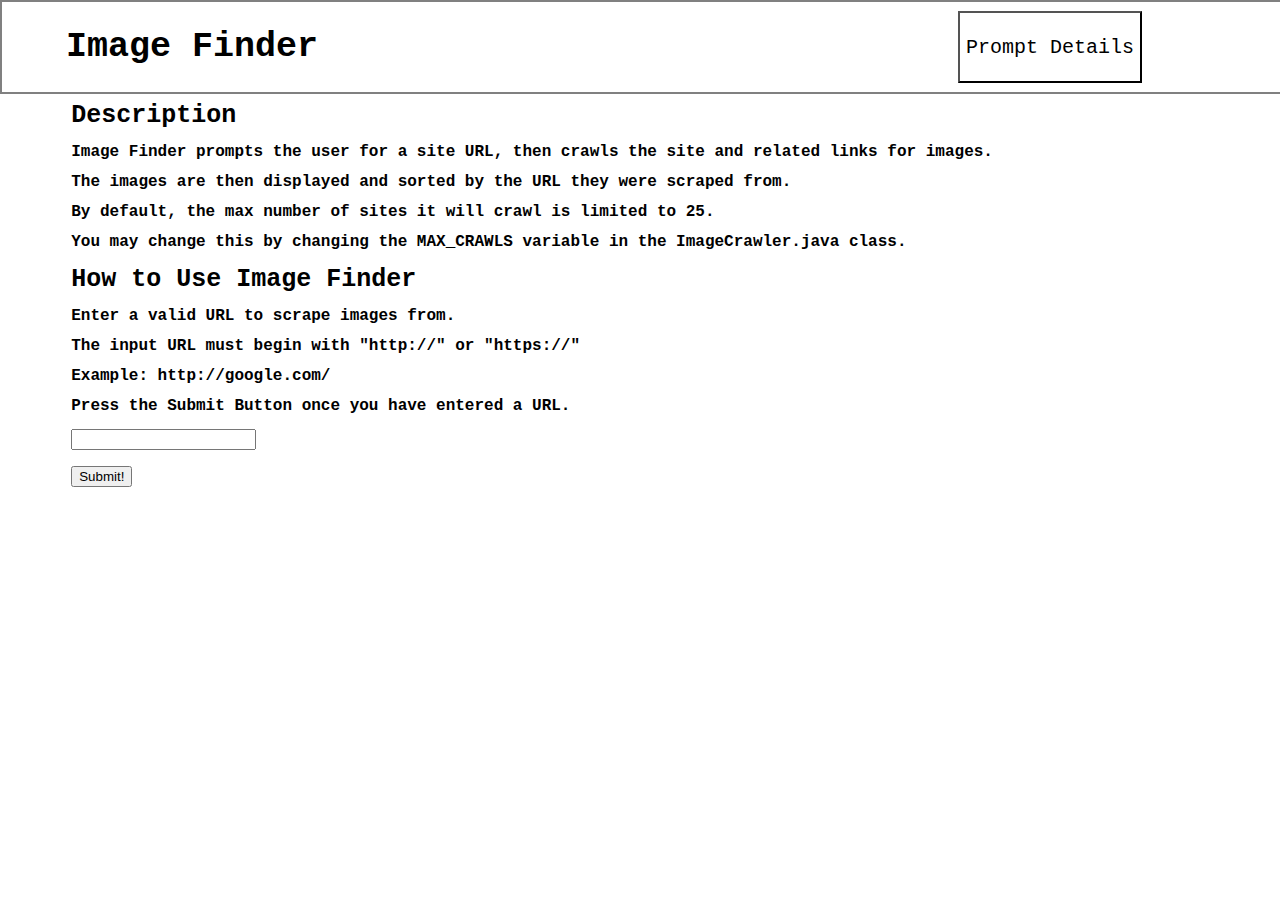
<file: src/main/webapp/index.html>
<html>
<head>
	<link rel="stylesheet" href="index.css">
</head>
<body>

	<div id = "banner">
		<div id = "banner-title">
			Image Finder
		</div>
		<button id = "prompt-details" onclick="window.location.href='index2.html';">Prompt Details</button>
	</div>
	
	<div id="content">
		<div class="input">
			<div class="desc">Description</div>
			<div class="misctext">Image Finder prompts the user for a site URL, then crawls the site and related links for images.
				<br><br>	
				The images are then displayed and sorted by the URL they were scraped from.
				<br><br>
				By default, the max number of sites it will crawl is limited to 25. 
				<br><br>
				You may change this by changing the MAX_CRAWLS variable in the ImageCrawler.java class.
			</div>
			<div class="desc">How to Use Image Finder</div>
			<div class="misctext">Enter a valid URL to scrape images from.
				<br><br>
				The input URL must begin with "http://" or "https://" 
				<br><br>
				Example: http://google.com/
				<br><br>
				Press the Submit Button once you have entered a URL.
			</div>
			<div id="error-text"></div>
			<form>
				<input type="text" name="url">
			</form>
			<button id="submit-button" class="submit" type="button">Submit!</button>
		</div>
		<div class="output">
			<ul class="results">
			</ul>
			<div id="loading" class="misctext"></div>
		</div>
	</div>

	<script>
		var resultList = document.querySelector('ul.results');
		var urlInput = document.querySelector('input[name=url]')

		apiCallBack = function(xhr, callback) {
			if (xhr.readyState == XMLHttpRequest.DONE) {
				if (xhr.status != 200) {
					let message = xhr.status + ":" + xhr.statusText + ":"
							+ xhr.responseText;
					alert(message);
					throw 'API call returned bad code: ' + xhr.status;
				}
				let response = xhr.responseText ? JSON.parse(xhr.responseText)
						: null;
				if (callback) {
					callback(response);
				}
			}
		}

		updateList = function(response) {
			resultList.innerHTML = '';
			document.getElementById("submit-button").removeAttribute("disabled");
			document.getElementById("loading").innerText = "";
			if (response.length == 0) {
				let error = document.getElementById("error-text");
				error.innerText = "No Images Found";
			} else if (response.length == 1) {
				if (response[0].includes("Error Detected: "))  {
					let error = document.getElementById("error-text");
					error.innerText = response[0];
				} else {
					document.getElementById("error-text").innerText = "No Images Found On: " + response[0];
				}
			} else {
				var crawlCount = document.createElement("p");
				var imageCount = document.createElement("p");
				crawlCount.innerText = "Number of Links Crawled: " + response[0];
				crawlCount.classList.add("misctext");
				imageCount.innerText = "Number of Images Scraped: " + response[1];
				imageCount.classList.add("misctext");
				document.querySelector('ul.results').appendChild(crawlCount);
				document.querySelector('ul.results').appendChild(imageCount);
				for (var i = 2; i < response.length; i++) {

					if (!response[i].includes("^")) {
						var img = document.createElement("img");
						img.width = 200;
						img.height = 200;
						img.src = response[i];
						document.querySelector('ul.results').appendChild(img);
					} else {
						var linkGroup = document.createElement("p");
						linkGroup.classList.add("misctext");
						linkGroup.innerText = "Images from URL: " + response[i].substring(1);
						document.querySelector('ul.results').appendChild(linkGroup);
					}
				}
			}
		}

		makeApiCall = function(url, method, obj, callback) {
			let xhr = new XMLHttpRequest();
			xhr.open(method, url);
			xhr.onreadystatechange = apiCallBack.bind(null, xhr, callback);
			xhr.send(obj ? obj instanceof FormData || obj.constructor == String ? obj : JSON.stringify(obj) : null);
		}

		document.querySelector('button.submit').addEventListener("click", function(event) {
			event.preventDefault();
			document.getElementById("submit-button").disabled = "true";
			resultList.innerHTML = '';
			document.getElementById("loading").innerText = 'Waiting for Results...';
			document.getElementById("error-text").innerText = "";
			makeApiCall('/main?url=' + urlInput.value, 'POST', null, updateList);
		});
	</script>
</body>

</html>
</file>
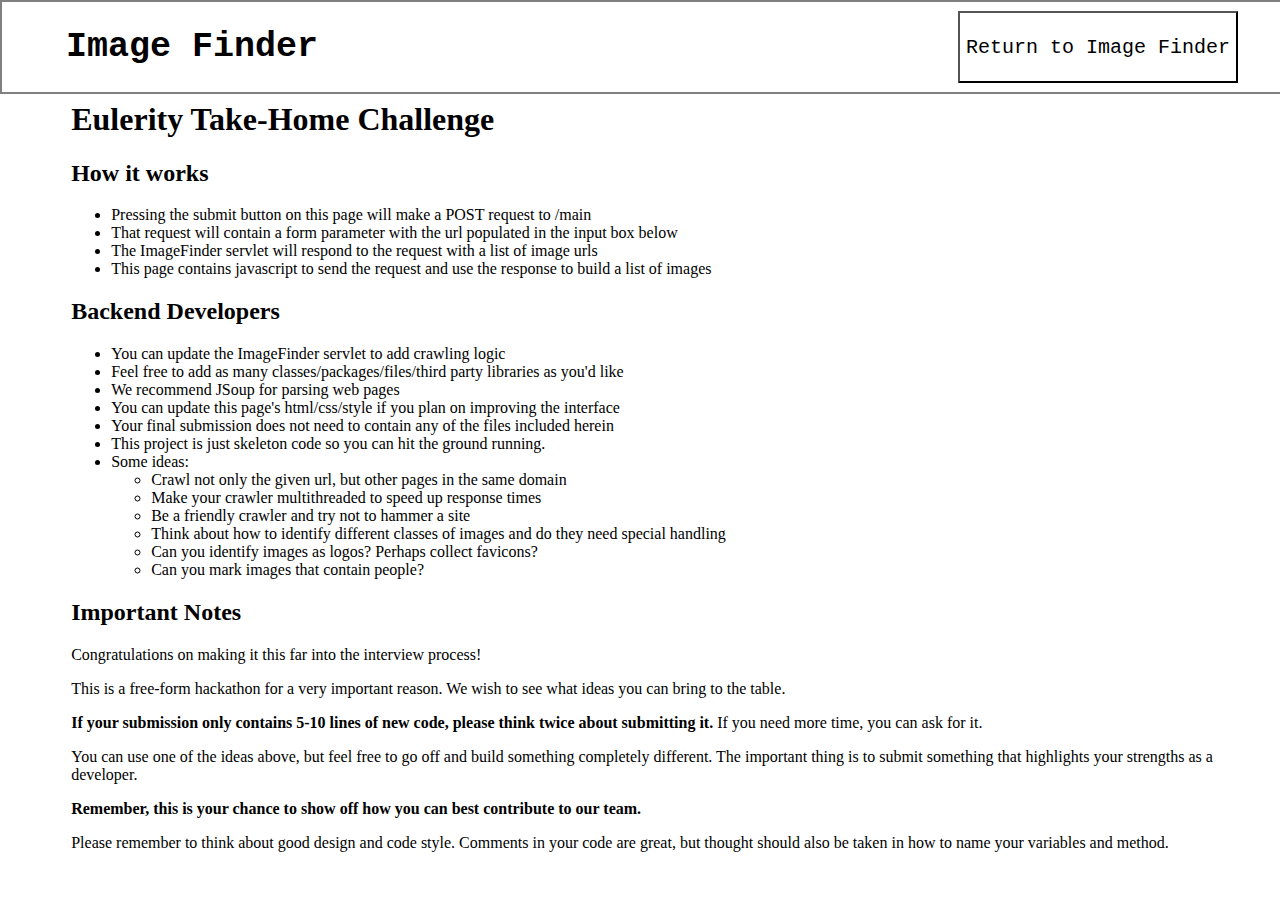
<file: src/main/webapp/index2.html>
<html>
<head>
	<link rel="stylesheet" href="index.css">
</head>
<body>
    
    <div id = "banner">
		<div id = "banner-title">
			Image Finder
		</div>
		<button id = "prompt-details" onclick="window.location.href='index.html';">Return to Image Finder</button>
	</div>

    <div id = "content">
        <h1>Eulerity Take-Home Challenge</h1>

        <h2>How it works</h2>
        <ul>
            <li>Pressing the submit button on this page will make a POST
                request to /main</li>
            <li>That request will contain a form parameter with the url
                populated in the input box below</li> 
            <li>The ImageFinder servlet will respond to the request with a
                list of image urls</li>
            <li>This page contains javascript to send the request and use the
                response to build a list of images</li>
        </ul>
        <h2>Backend Developers</h2>
        <ul>
            <li>You can update the ImageFinder servlet to add crawling logic</li>
            <li>Feel free to add as many classes/packages/files/third party
                libraries as you'd like</li>
            <li>We recommend JSoup for parsing web pages</li>
            <li>You can update this page's html/css/style if you plan on
                improving the interface</li>
            <li>Your final submission does not need to contain any of the
                files included herein</li>
            <li>This project is just skeleton code so you can hit the ground
                running.</li>
            <li>Some ideas:
                <ul>
                <li>Crawl not only the given url, but other pages in the same domain</li>
                <li>Make your crawler multithreaded to speed up response times</li>
                <li>Be a friendly crawler and try not to hammer a site</li>
                <li>Think about how to identify different classes of images and do they need special handling</li>
                <li>Can you identify images as logos? Perhaps collect favicons?</li>
                <li>Can you mark images that contain people?</li>
                </ul>
            </li>
        </ul>
        <h2>Important Notes</h2>
        <p>Congratulations on making it this far into the interview
            process!</p>
        <p>
        This is a free-form hackathon for a very important reason. We wish to see what ideas you can bring to the table.
        </p>
        <p><strong>If your submission only contains 5-10 lines of new code, please think twice about submitting it.</strong> If you need more time, you can ask for it.
        </p>
        <p>
        You can use one of the ideas above, but feel free to go off and build something completely different. 
        The important thing is to submit something that highlights your strengths as a developer.
        </p>
        <p>
        <b>Remember, this is your chance to show off how you can best contribute to our team.</b>
        </p>
        <p>Please remember to think about good design and code style. Comments in your code are great, but thought should also be taken in how to name your variables and method.</p>
    </div>
</body>
</html>
</file>
<file: src/main/webapp/index.css>
#content {
    margin-top: 8%;
    margin-left: 5%;
}

#banner {
    z-index: 10 ;
    display: flex;
    position: fixed;
    left: 0%;
    top: 0%;
    width: 100%; 
    height: 10%;
    text-align: center;
    align-items: center;
    vertical-align: center;
    align-content: center;
    color:black;
    background-color: white;
    border-color:gray;
    border-style: solid;
    border-width: 2px;
}

img {
    border: 1px solid;
    border-color: black;
}

#banner-title {
    font-size: 35px;
    font-family: Courier, monospace;
    font-weight: bold;
    width:auto;
    margin-left: 5%;

}

#error-text{
    font-family: Courier, monospace;
    font-size: 14px;
    color: red;
    margin-bottom: 2px;
}

#prompt-details {
    font-size: 20px;
    font-family: Courier, monospace;
    width:auto;
    height: 80%;
    margin-left: 50%;
    border-width: 2px;
    background-color: white;
}

.desc {
    font-size: 25px;
    font-family: Courier, monospace;
    font-weight: bold;
    margin-bottom: 15px;
}

.misctext {
    font-size: 16px;
    font-weight:600;
    font-family: Courier, monospace;
    margin-bottom: 15px;
    line-height: 15px;

}
</file>
